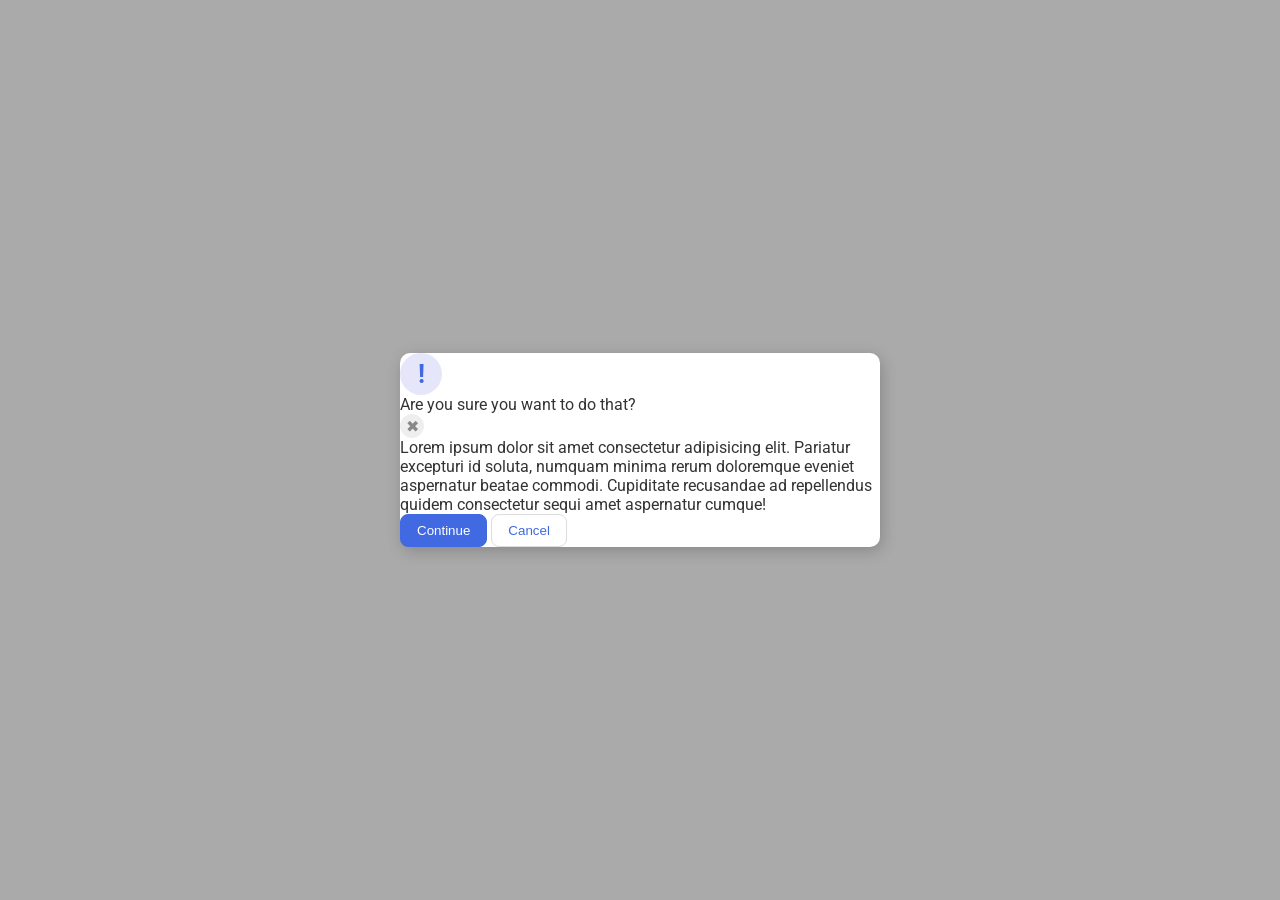
<file: flex/05-flex-modal/index.html>
<!DOCTYPE html>
<html lang="en">
  <head>
    <meta charset="UTF-8">
    <meta http-equiv="X-UA-Compatible" content="IE=edge">
    <meta name="viewport" content="width=device-width, initial-scale=1.0">
    <link rel="stylesheet" href="style.css">
    <title>Modal</title>
  </head>
  <body>
    <div class="modal">
      <div class="icon">!</div>
      <div class="header">Are you sure you want to do that?</div>
      <button class="close-button">✖</button>
      <div class="text">Lorem ipsum dolor sit amet consectetur adipisicing elit. Pariatur excepturi id soluta, numquam minima rerum doloremque eveniet aspernatur beatae commodi. Cupiditate recusandae ad repellendus quidem consectetur sequi amet aspernatur cumque!</div>
      <button class="continue">Continue</button>
      <button class="cancel">Cancel</button>
    </div>
  </body>
</html>
</file>
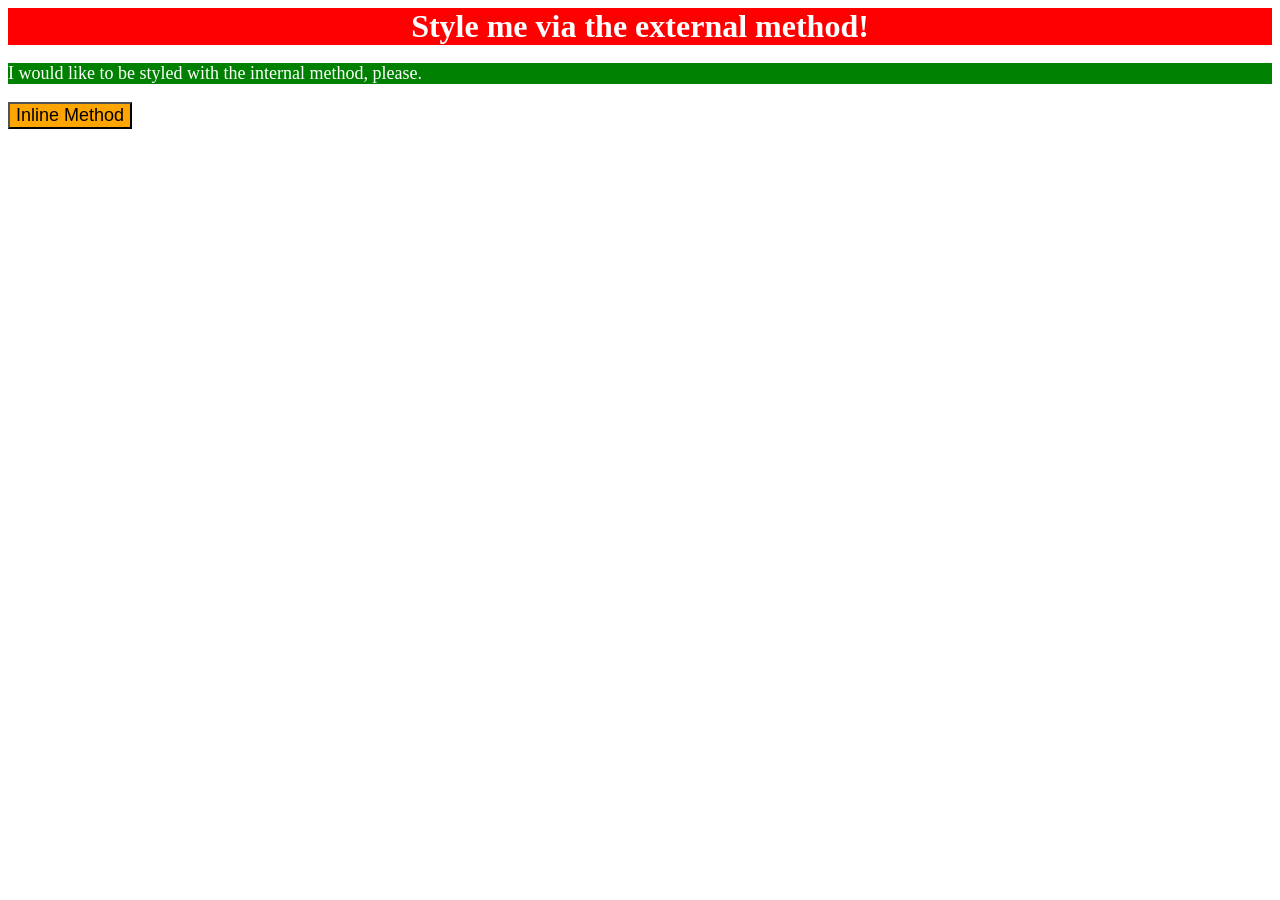
<file: foundations/01-css-methods/index.html>
<!DOCTYPE html>
<html lang="en">
  <head>

    <style>
      p {
        background-color: green;
        color: white;
        font-size: 18px;
      }
    </style>

    <link rel = "stylesheet" href="index.css">
    <meta charset="UTF-8">
    <meta http-equiv="X-UA-Compatible" content="IE=edge">
    <link rel="stylesheet" href="styles.css">
    <meta name="viewport" content="width=device-width, initial-scale=1.0">
    <title>Methods for Adding CSS</title>

  </head>
  <body>
    <div>Style me via the external method!</div>
    <p>I would like to be styled with the internal method, please.</p>
    <button style="background-color: orange;font-size: 18px;">Inline Method</button>
  </body>
</html>
</file>
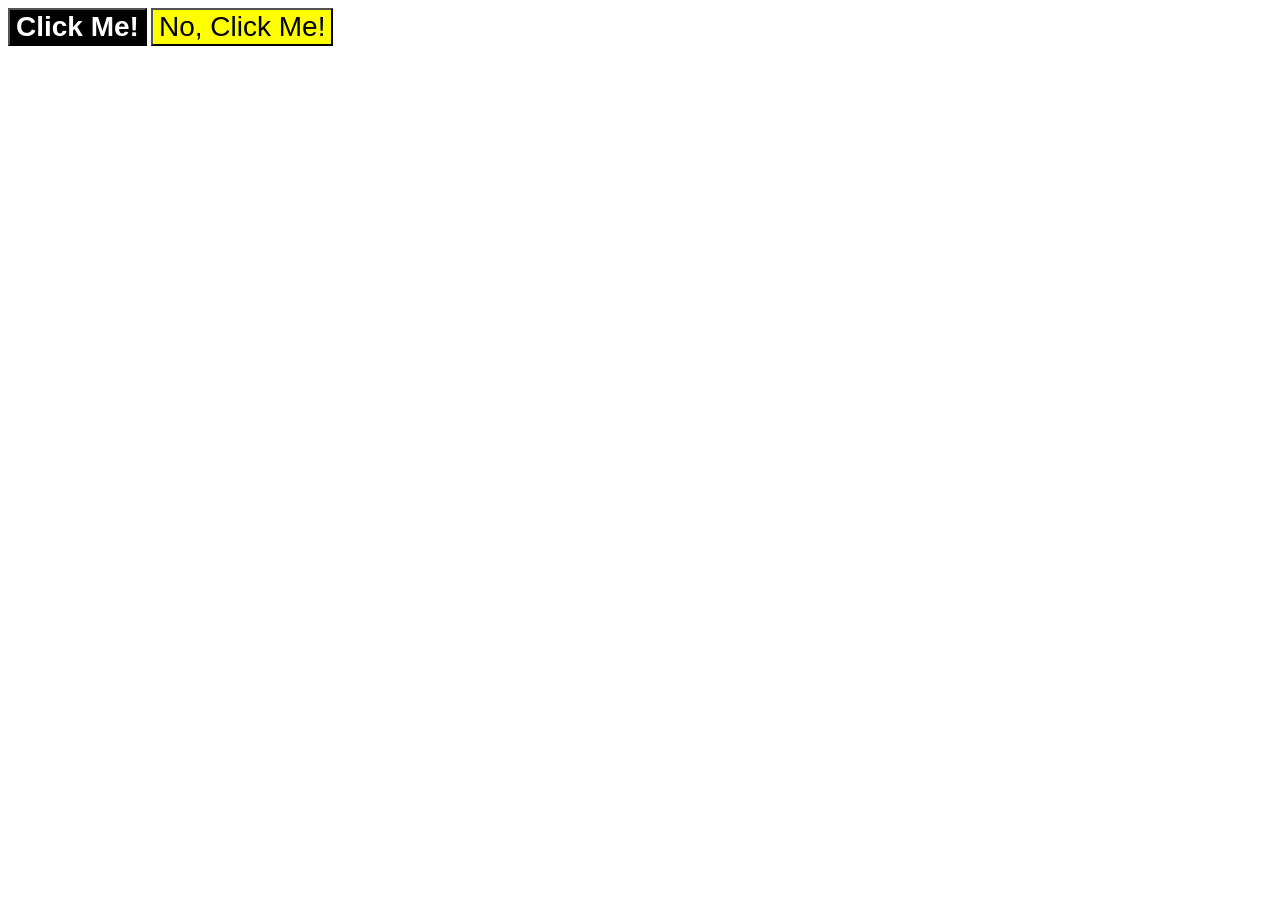
<file: foundations/03-grouping-selectors/index.html>
<!DOCTYPE html>
<html lang="en">
  <head>
    <meta charset="UTF-8">
    <meta http-equiv="X-UA-Compatible" content="IE=edge">
    <meta name="viewport" content="width=device-width, initial-scale=1.0">
    <title>Grouping Selectors</title>
    <link rel="stylesheet" href="style.css">
  </head>
  <body>

    <button class="click">Click Me!</button>
    <button class="nclick">No, Click Me!</button>
  </body>
</html>
</file>
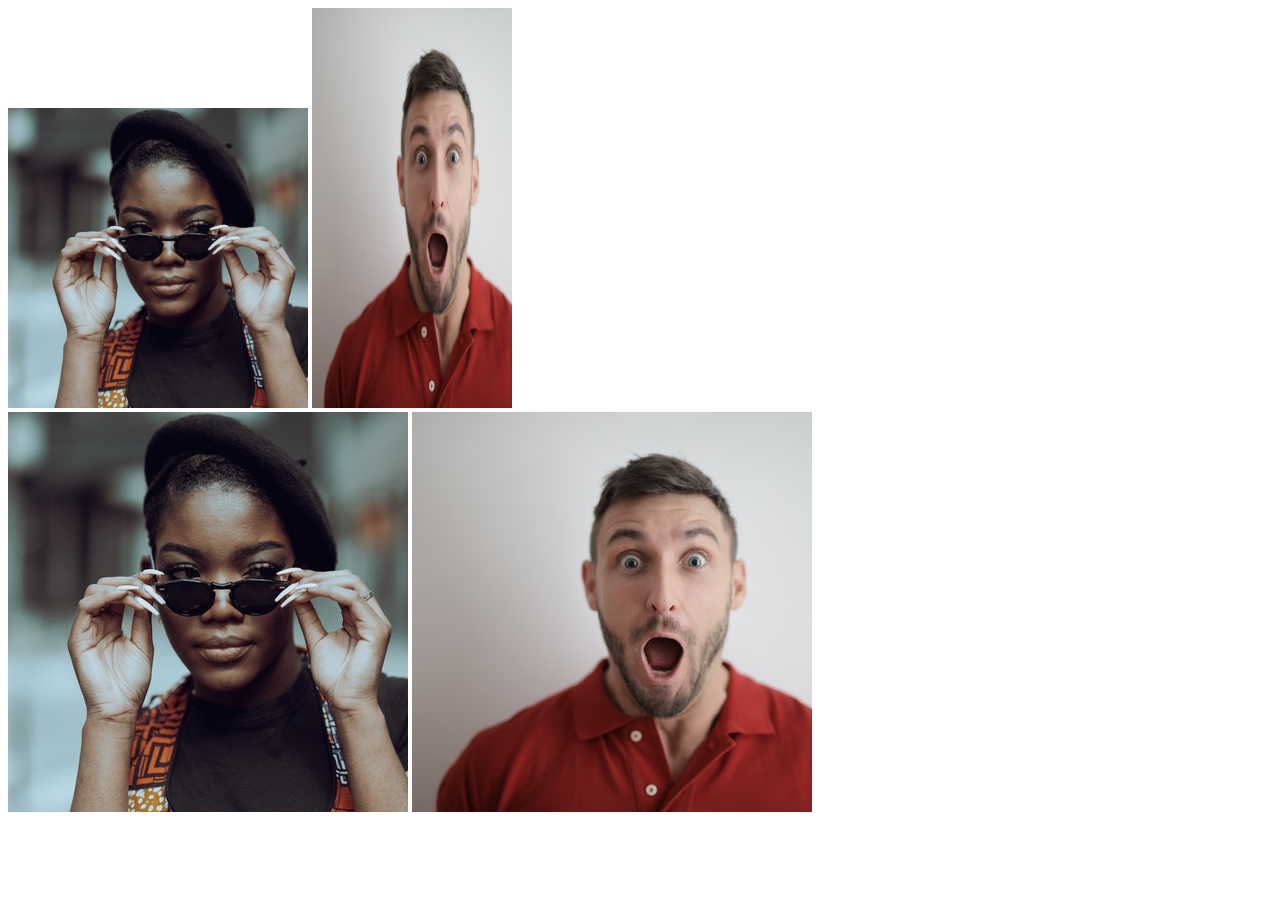
<file: foundations/04-chaining-selectors/index.html>
<!DOCTYPE html>
<html lang="en">
  <head>
    <meta charset="UTF-8">
    <meta http-equiv="X-UA-Compatible" content="IE=edge">
    <meta name="viewport" content="width=device-width, initial-scale=1.0">
    <title>Chaining Selectors</title>
    <link rel="stylesheet" href="style.css">
  </head>
  <body>
    <!-- Check image source path. Review Foundations lesson - Links and Images -->
    <!-- Use the classes BELOW this line -->
    <div>
      <img class="avatar proportioned" src="./images/pexels-katho-mutodo-8434791.jpg" alt="Woman with glasses">
      <img class="avatar distorted" src="./images/pexels-andrea-piacquadio-3777931.jpg" alt="Man with surprised expression">
    </div>
    <!-- Use the classes ABOVE this line -->
    <div>
      <img class="original proportioned" src="./images/pexels-katho-mutodo-8434791.jpg" alt="Woman with glasses">
      <img class="original distorted" src="./images/pexels-andrea-piacquadio-3777931.jpg" alt="Man with surprised expression">
    </div>
  </body>
</html>
</file>
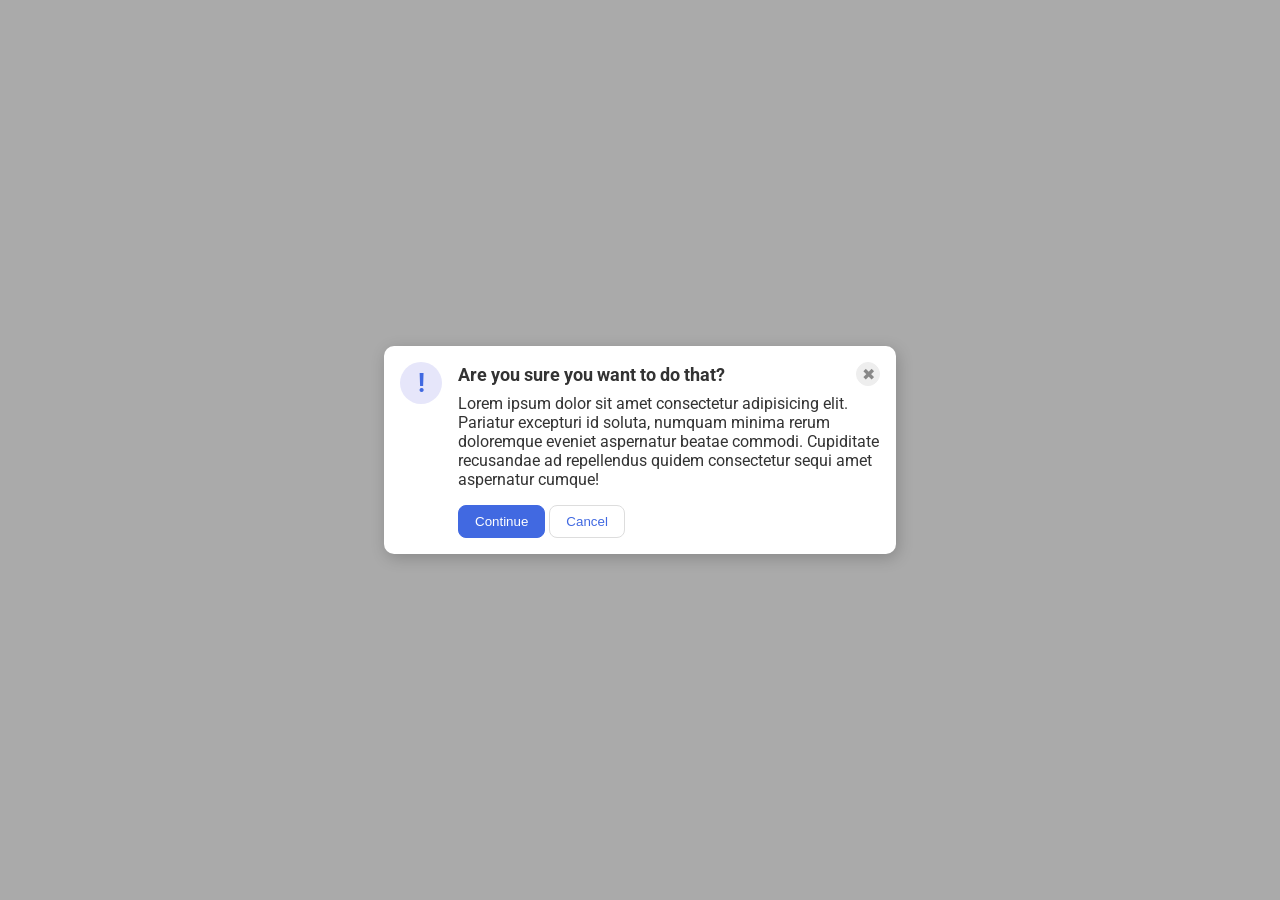
<file: flex/05-flex-modal/solution/solution.html>
<!DOCTYPE html>
<html lang="en">
  <head>
    <meta charset="UTF-8">
    <meta http-equiv="X-UA-Compatible" content="IE=edge">
    <meta name="viewport" content="width=device-width, initial-scale=1.0">
    <link rel="stylesheet" href="solution.css">
    <title>Modal</title>
  </head>
  <body>
    <div class="modal">
      <div class="icon">!</div>
      <!-- additional container used here -->
      <div class="container">
        <!-- header div was moved to encompass the close button as well -->
        <div class="header">Are you sure you want to do that?
          <button class="close-button">✖</button>
        </div>
        <div class="text">Lorem ipsum dolor sit amet consectetur adipisicing elit. Pariatur excepturi id soluta, numquam minima rerum doloremque eveniet aspernatur beatae commodi. Cupiditate recusandae ad repellendus quidem consectetur sequi amet aspernatur cumque!</div>
        <button class="continue">Continue</button>
        <button class="cancel">Cancel</button>
      </div>
    </div>
  </body>
</html>
</file>
<file: flex/05-flex-modal/style.css>
@import url('https://fonts.googleapis.com/css2?family=Roboto:wght@400;700&display=swap');

html, body {
  height: 100%;
}

body {
  font-family: Roboto, sans-serif;
  margin: 0;
  background: #aaa;
  color: #333;
  /* I'll give you this one for free lol */
  display: flex;
  align-items: center;
  justify-content: center;
}

.modal {
  background: white;
  width: 480px;
  border-radius: 10px;
  box-shadow: 2px 4px 16px rgba(0,0,0,.2);
}

.icon {
  color: royalblue;
  font-size: 26px;
  font-weight: 700;
  background: lavender;
  width: 42px;
  height: 42px;
  border-radius: 50%;
  display: flex;
  align-items: center;
  justify-content: center;
}

.close-button {
  background: #eee;
  border-radius: 50%;
  color: #888;
  font-weight: 400;
  font-size: 16px;
  height: 24px;
  width: 24px;
  display: flex;
  align-items: center;
  justify-content: center;
  border: 1px solid #eee;
  padding: 0;
}

button {
  cursor: pointer;
  padding: 8px 16px;
  border-radius: 8px;
}

button.continue {
  background: royalblue;
  border: 1px solid royalblue;
  color: white;
}

button.cancel {
  background: white;
  border: 1px solid #ddd;
  color: royalblue;
}
</file>
<file: foundations/01-css-methods/index.css>
div{
    background-color: red;
    font-size: 32px;
    text-align: center;
    font-weight: bold;
    color: white;
}
</file>
<file: foundations/01-css-methods/styles.css>
div { background : red;
     font : color : white;
     font : size : 32px;
     text : align : center;
     text : bold;}
</file>
<file: foundations/03-grouping-selectors/style.css>
.click{
    background-color: black;
    color: white;
    font-weight: bold;
}

.nclick{
    background-color: yellow;
}

.nclick, .click{
    font-family: Arial, Helvetica, sans-serif;
    font-size: 28px;
}
</file>
<file: foundations/04-chaining-selectors/style.css>
.avatar.proportioned{
    width: 300px;
    height: auto;
}

.avatar.distorted{
    width: 200px;
    height: 400px;
}
</file>
<file: flex/05-flex-modal/solution/solution.css>
@import url('https://fonts.googleapis.com/css2?family=Roboto:wght@400;700&display=swap');

html, body {
  height: 100%;
}

body {
  font-family: Roboto, sans-serif;
  margin: 0;
  background: #aaa;
  color: #333;
  /* I'll give you this one for free */
  display: flex;
  align-items: center;
  justify-content: center;
}

.modal {
  background: white;
  width: 480px;
  border-radius: 10px;
  box-shadow: 2px 4px 16px rgba(0,0,0,.2);
}

.icon {
  color: royalblue;
  font-size: 26px;
  font-weight: 700;
  background: lavender;
  width: 42px;
  height: 42px;
  border-radius: 50%;
  display: flex;
  align-items: center;
  justify-content: center;
}

.close-button {
  background: #eee;
  border-radius: 50%;
  color: #888;
  font-weight: 400;
  font-size: 16px;
  height: 24px;
  width: 24px;
  display: flex;
  align-items: center;
  justify-content: center;
  border: 1px solid #eee;
  padding: 0;
}

button {
  cursor: pointer;
  padding: 8px 16px;
  border-radius: 8px;
}

button.continue {
  background: royalblue;
  border: 1px solid royalblue;
  color: white;
}

button.cancel {
  background: white;
  border: 1px solid #ddd;
  color: royalblue;
}

/* SOLUTION: */

.modal {
  display: flex;
  gap: 16px;
  padding: 16px;
}

.icon {
  /* this keeps the icon from getting smashed by the text */
  flex-shrink: 0;
}
/* header container should be wrapped around the button element as well in order for flex style to work */
.header {
  display: flex;
  align-items: center;
  justify-content: space-between;
  font-size: 18px;
  font-weight: 700;
  margin-bottom: 8px;
}

.text {
  margin-bottom: 16px;
}
</file>
